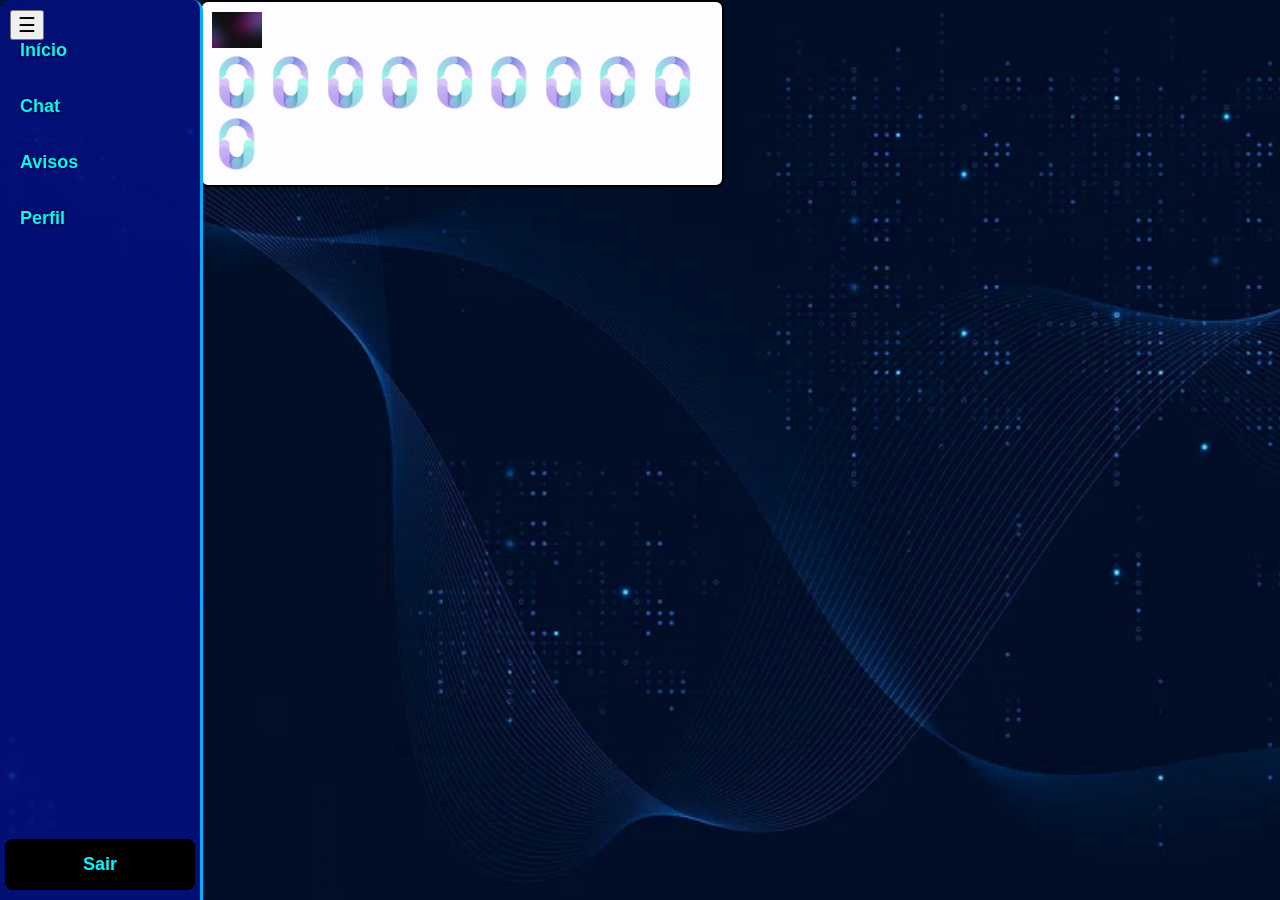
<file: templates/index.html>
<!doctype html>
<html>
  <head>
    <meta charset="UTF-8" />
    <title>Index</title>
    <link rel="stylesheet" href="../static/style.css" />
  </head>
  <body class="interna">
    <button id="toggle-btn" onclick="toggleSidebar()">☰</button>

    <div class="sidebar" id="sidebar">
      <div class="links-superiores">
        <a href="/index">Início</a>
        <a href="/chat">Chat</a>
        <a href="/avisos">Avisos</a>
        <a href="/perfil">Perfil</a>
      </div>
      <a href="/" class="sair">Sair</a>
    </div>

    <div class="content" id="content">
        <img src="../static/bg-desktop.jpg" alt="">
      <div class="main">
        <div class="carrossel">
          <div class="item">
            <img src="../static/ADS-removebg-preview.png" alt="" />
          </div>
          <div class="item">
            <img src=" ../static/ADS-removebg-preview.png" alt="" />
          </div>
          <div class="item">
            <img src=" ../static/ADS-removebg-preview.png" alt="" />
          </div>
          <div class="item">
            <img src=" ../static/ADS-removebg-preview.png" alt="" />
          </div>
          <div class="item">
            <img src=" ../static/ADS-removebg-preview.png" alt="" />
          </div>
          <div class="item">
            <img src=" ../static/ADS-removebg-preview.png" alt="" />
          </div>
          <div class="item">
            <img src=" ../static/ADS-removebg-preview.png" alt="" />
          </div>
          <div class="item">
            <img src=" ../static/ADS-removebg-preview.png" alt="" />
          </div>
          <div class="item">
            <img src=" ../static/ADS-removebg-preview.png" alt="" />
          </div>
          <div class="item">
            <img src=" ../static/ADS-removebg-preview.png" alt="" />
          </div>
        </div>
      </div>
    </div>

    <script>
      function toggleSidebar() {
        const sidebar = document.getElementById("sidebar");
        const content = document.getElementById("content");
        sidebar.classList.toggle("fechada");
        content.classList.toggle("expandido");
      }
    </script>
  </body>
</html>
</file>
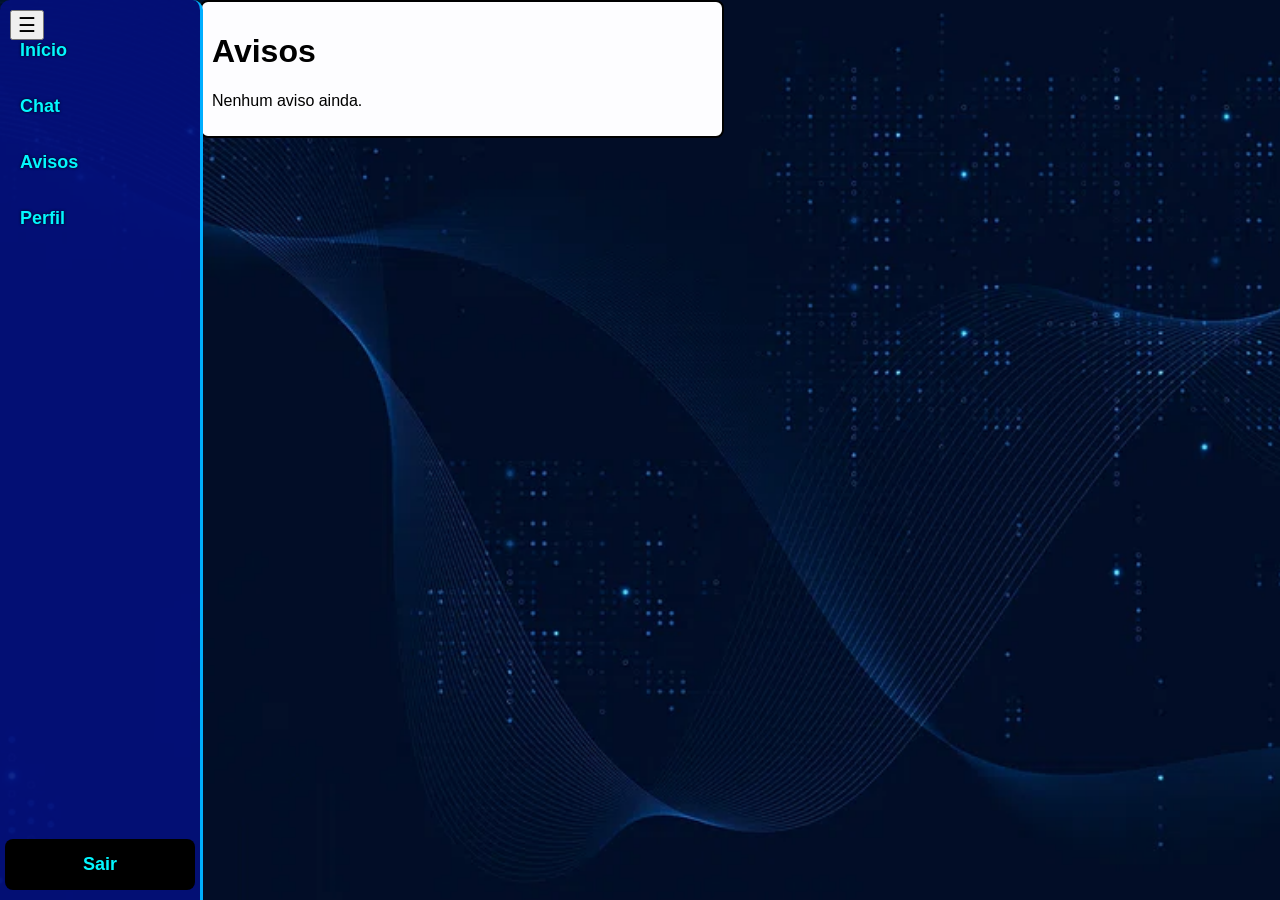
<file: templates/avisos.html>
<!DOCTYPE html>
<html>

<head>

<meta charset="UTF-8">

<title>Avisos</title>

<link rel="stylesheet" href="../static/style.css">

</head>

<body>


<button id="toggle-btn">☰</button>


<div class="sidebar" id="sidebar">
    <div class="links-superiores">
        <a href="/index">Início</a>
        <a href="/chat">Chat</a>
        <a href="/avisos">Avisos</a>
        <a href="/perfil">Perfil</a>
    </div>
    <a href="/" class="sair">Sair</a>
</div>



<div id="content" class="content">

<div class="main-box">

<h1>Avisos</h1>

<p>Nenhum aviso ainda.</p>

</div>

</div>



<script>

const btn = document.getElementById("toggle-btn");

const sidebar = document.getElementById("sidebar");

const content = document.getElementById("content");

btn.onclick = function(){

sidebar.classList.toggle("fechada");

content.classList.toggle("expandido");

}

</script>


</body>

</html>

<body class="interna"></body>
</file>
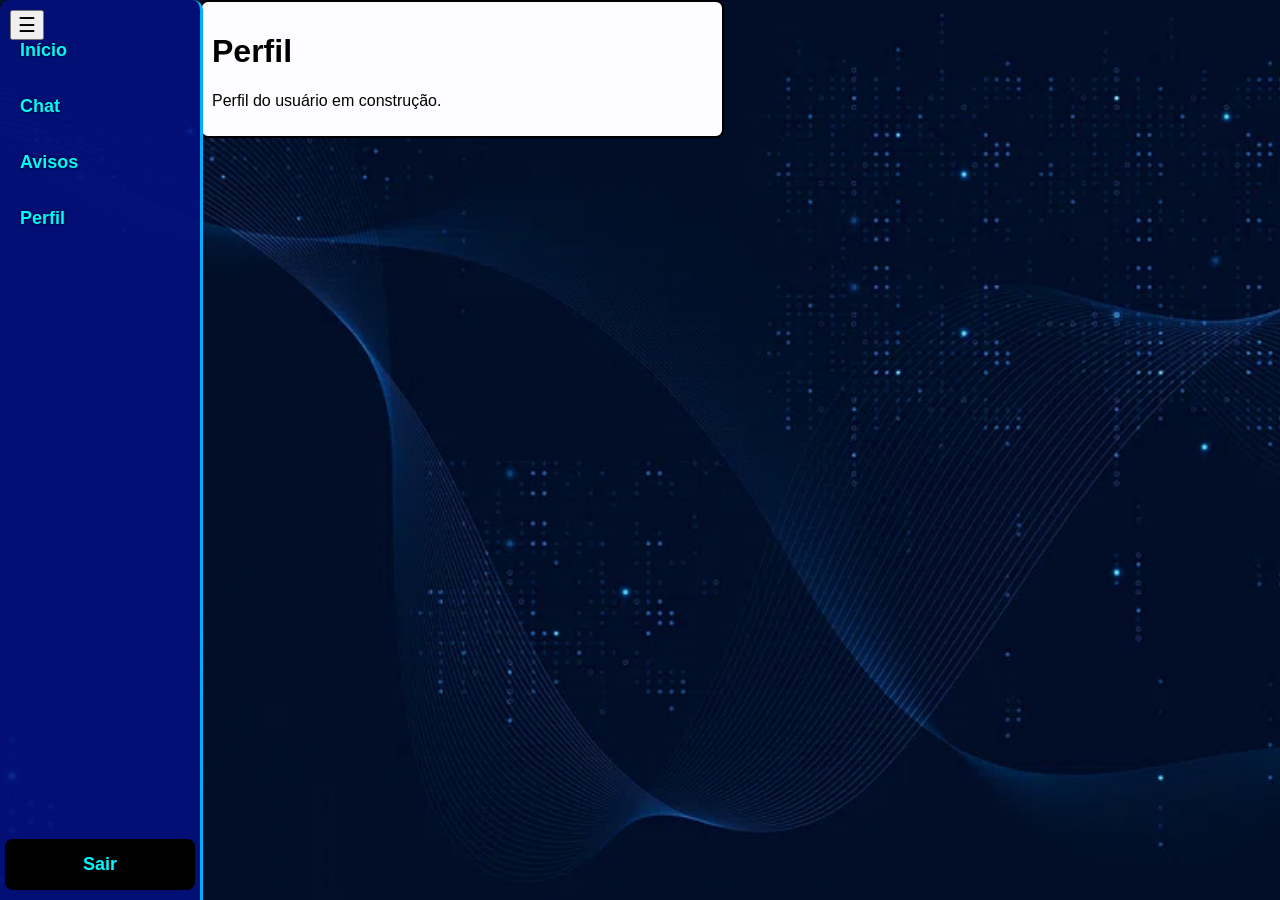
<file: templates/perfil.html>
<!DOCTYPE html>
<html>

<head>

<meta charset="UTF-8">

<title>Perfil</title>

<link rel="stylesheet" href="../static/style.css">

</head>

<body>


<button id="toggle-btn">☰</button>


<div class="sidebar" id="sidebar">
    <div class="links-superiores">
        <a href="/index">Início</a>
        <a href="/chat">Chat</a>
        <a href="/avisos">Avisos</a>
        <a href="/perfil">Perfil</a>
    </div>
    <a href="/" class="sair">Sair</a>
</div>



<div id="content" class="content">

<div class="main-box">

<h1>Perfil</h1>

<p>Perfil do usuário em construção.</p>

</div>

</div>



<script>

const btn = document.getElementById("toggle-btn");

const sidebar = document.getElementById("sidebar");

const content = document.getElementById("content");

btn.onclick = function(){

sidebar.classList.toggle("fechada");

content.classList.toggle("expandido");

}

</script>


</body>

</html>

<body class="interna"></body>
</file>
<file: static/style.css>
body.login-page {
  margin: 0;
  font-family: sans-serif;
}

.login-page {
  display: flex;
  justify-content: center;
  align-items: center;
  height: 100vh;
  background: url(./bg-desktop.jpg);
  background-size: cover;
}

.login-container {
  padding: 20px;
  background: rgba(255, 255, 255, 0.253);
  backdrop-filter: blur(10px);
  border-radius: 30px;
  text-align: center;
  color: white;
  width: 330px; /* define largura fixa */
  min-width: none;
  max-width: 400px;
  box-shadow: 2px 2px 2px rgba(116, 116, 116, 0.281);
}

.login-container .logo {
  width: 60px; /* ajusta o tamanho da logo */
  margin-bottom: 10px; /* espaço entre a logo e o título */
}

input {
  border: 1px solid rgba(255, 255, 255, 0.301);
  border-radius: 20px;
  outline: none;
  padding: 15px;
  color: rgba(253, 253, 253, 0.753);
  background-color: #00000000;
  transition: 0.2s;
}

input:hover {
  border: 1px solid white;
}

input:focus {
  outline: 1px solid rgba(0, 0, 0, 0.281);
}

input::placeholder {
  color: rgba(253, 253, 253, 0.753);
}

.login-container button {
  background-color:rgba(0, 0, 0, 0); /* cor do botão */
  color: white; /* cor do texto */
  border: 1px solid rgba(255, 255, 255, 0.308);
  margin: 10px;                /* sem borda padrão */
  padding: 16px 24px;                 /* tamanho do botão */
  border-radius: 10px; /* deixa totalmente arredondado */
  font-size: 16px; /* tamanho da fonte */
  cursor: pointer; /* muda o cursor ao passar o mouse */
  transition: 0.4s;
}

.entrar:hover {
  background-color: rgba(255, 255, 255, 0.226); /* cor ao passar o mouse */
  border: 1px solid rgba(255, 255, 255, 0.377);
  transform: translateY(-3px);

}

.sidebar {
  position: fixed;
  top: 0;
  left: 0;
  width: 200px; /* largura normal */
  height: 100%;
  background-color: rgba(
    4,
    16,
    126,
    0.9
  ); /* azul escuro com 80% de opacidade */
  display: flex;
  flex-direction: column;
  justify-content: space-between;
  padding-top: 20px;
  transition: transform 0.3s; /* animação para sumir */
  border-right: 3px solid rgb(0, 174, 255);
  border-radius: 10px;
}

/* Classe que fecha a sidebar */
.sidebar.fechada {
  transform: translateX(-100%); /* desloca totalmente para a esquerda */
}

/* Links da sidebar */
.sidebar a {
  display: block;
  color: rgb(3, 247, 255);
  text-decoration: none;
  padding: 15px;
  margin: 5px;
  border-radius: 8px;
  font-size: 18px;
  font-weight: bold;
  text-shadow: 0 0 3px black;
}

.sidebar a:hover {
  background: rgba(255, 255, 255, 0.2);
}

.sidebar a.sair {
  background: #000000;
  text-align: center;
  border-radius: 8px;
  margin: 5px;
  margin-bottom: 30px;
}

.sidebar a.sair:hover {
  background-color: #cccccc9c; /* azul escuro com 80% de opacidade */
}

/* Conteúdo */
.content {
  margin-left: 200px;
  padding: 10px;
  transition: margin-left 0.3s;
}
.content.expandido {
  margin-left: 50px;
}

/* Chat */
#chat-box {
  border: 1px solid #ccc;
  padding: 10px;
  height: 300px;
  overflow-y: auto;
  background: white;
  border-radius: 8px;
}
.mensagem {
  background: #e0e0e0;
  margin: 5px;
  padding: 8px;
  border-radius: 8px;
}

/* Botão hamburguer */
#toggle-btn {
  position: fixed;
  top: 10px;
  left: 10px;
  z-index: 1000;
  font-size: 20px;
  cursor: pointer;
}

body.interna {
  background: url("fundo.webp") no-repeat center center fixed; /* imagem de fundo */
  background-size: cover; /* cobre toda a tela */
  margin: 0;
  font-family: sans-serif;
  min-height: 100vh;
}

.content {
  border: 2px solid #000000;
  background-color: #fdfdff;
  padding: 10px;
  border-radius: 8px;

  width: 500px; /* largura fixa */
  /* ou você pode usar porcentagem */
  /* width: 50%; */

  display: block; /* obrigatório para largura funcionar */
}


img {
  width: 50px;
}

.item {
  display: inline;
  
}
</file>
